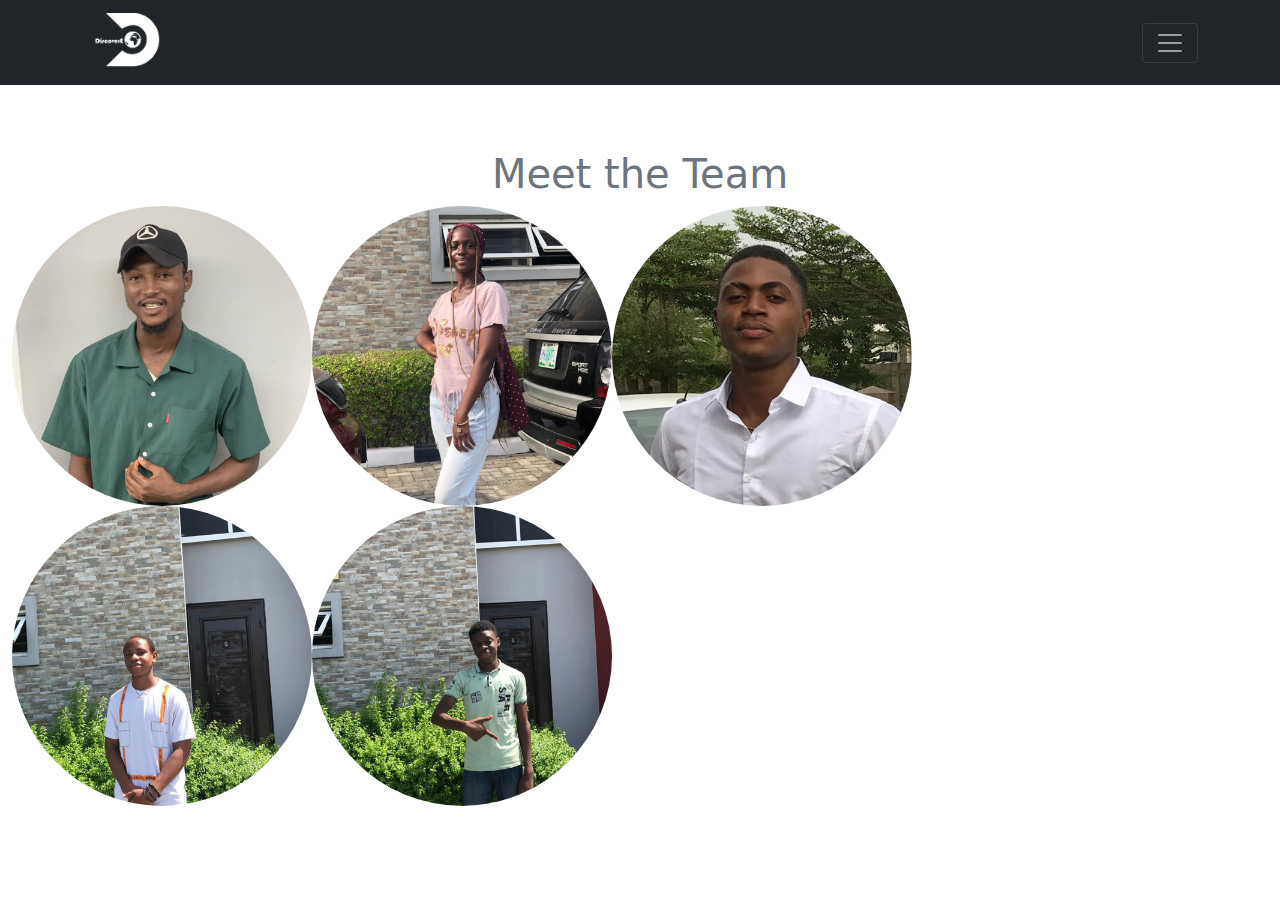
<file: DISCOVERE TRAIN/teams.html>
<!DOCTYPE html>
<html lang="en">

<head>
  <meta charset="UTF-8">
  <meta http-equiv="X-UA-Compatible" content="IE=edge">
  <meta name="viewport" content="width=device-width, initial-scale=1.0">
  <link rel="stylesheet" href="bootstrap.min.css" />
  <link rel="stylesheet" href="team-style.css">
  <title>Teams | DiscoverE</title>
  <script type="text/javascript">
    window.$crisp = [];
    window.CRISP_WEBSITE_ID = "6a14dd75-1eaf-46d2-a12d-d0bad580b68a";
    (function () {
      d = document;
      s = d.createElement("script");
      s.src = "https://client.crisp.chat/l.js";
      s.async = 1;
      d.getElementsByTagName("head")[0].appendChild(s);
    })();
  </script>
</head>

<body>
  <nav class="navbar navbar-dark bg-dark fixed-top">
    <div class="container">
      <a class="navbar-brand" href="#"><img src="img/DISCOVERE real logo.png" alt="" width="90px" /></a>
      <button class="navbar-toggler zsoutline-none" type="button" data-bs-toggle="offcanvas"
        data-bs-target="#offcanvasNavbar" aria-controls="offcanvasNavbar">
        <span class="navbar-toggler-icon"></span>
      </button>
      <div class="offcanvas offcanvas-end" tabindex="-1" id="offcanvasNavbar" aria-labelledby="offcanvasNavbarLabel">
        <div class="offcanvas-header">
          <h5 class="offcanvas-title" id="offcanvasNavbarLabel">
            DiscoverE Train
          </h5>
          <button type="button" class="btn-close text-reset" data-bs-dismiss="offcanvas" aria-label="Close"></button>
        </div>
        <div class="offcanvas-body navbar-dark bg-dark">
          <ul class="navbar-nav justify-content-end flex-grow-1 pe-3">
            <li class="nav-item">
              <a class="nav-link" href="./index.html">Home</a>
            </li>
            <li class="nav-item">
              <a class="nav-link" href="./about.html">About</a>
            </li>
            <li class="nav-item">
              <a class="nav-link active" aria-current="page" href="#">Team</a>
            </li>
            <li class="nav-item dropdown">
              <a class="nav-link dropdown-toggle" href="#" id="offcanvasNavbarDropdown" role="button"
                data-bs-toggle="dropdown" aria-expanded="false">
                Discover
              </a>
              <ul class="dropdown-menu" aria-labelledby="offcanvasNavbarDropdown">
                <li class="navbar-dark">
                  <a class="dropdown-item" href="/discover.html">7 Wonders of the World</a>
                </li>
                <li class="navbar-dark">
                  <a class="dropdown-item" href="/discover.html">Adventures</a>
                </li>
                <li class="navbar-dark">
                  <a class="dropdown-item" href="/discover.html">Family Fun</a>
                </li>
                <li class="navbar-dark">
                  <a class="dropdown-item" href="/discover.html">Art&Culture</a>
                </li>
                <li class="navbar-dark">
                  <a class="dropdown-item" href="/discover.html">Hotels&Travels</a>
                </li>
              </ul>
            </li>
          </ul>
          <form class="d-flex">
            <input class="form-control me-2" type="search" placeholder="Search" aria-label="Search" />
            <button class="btn btn-outline-info" type="submit">Search</button>
          </form>
        </div>
      </div>
    </div>
  </nav>

  <section class="container-fluid">
    <h1 class="text-center text-secondary fs-1 mt-5" id="T-text">Meet the Team</h1>
    <div>
      <div class="d-flex justify-content-space-between">
        <div>
          <img class="image" src="img/team img/Sunday.jpeg" alt="">
        </div>

        <div>
          <img class="image" src="img/team img/Liez.jpeg" alt="">
        </div>

        <div>
          <img class="image" src="img/team img/Jonah.jpeg" alt="">
        </div>
      </div>
      <div class="d-flex">
        <div>
          <img class="image" src="img/team img/BossMan.jpeg" alt="">
        </div>
        <div>
          <img class="image" src="img/team img/Gold.jpeg" alt="">
        </div>
      </div>
    </div>
  </section>

  <script src="bootstrap.bundle.js"></script>
</body>

</html>
</file>
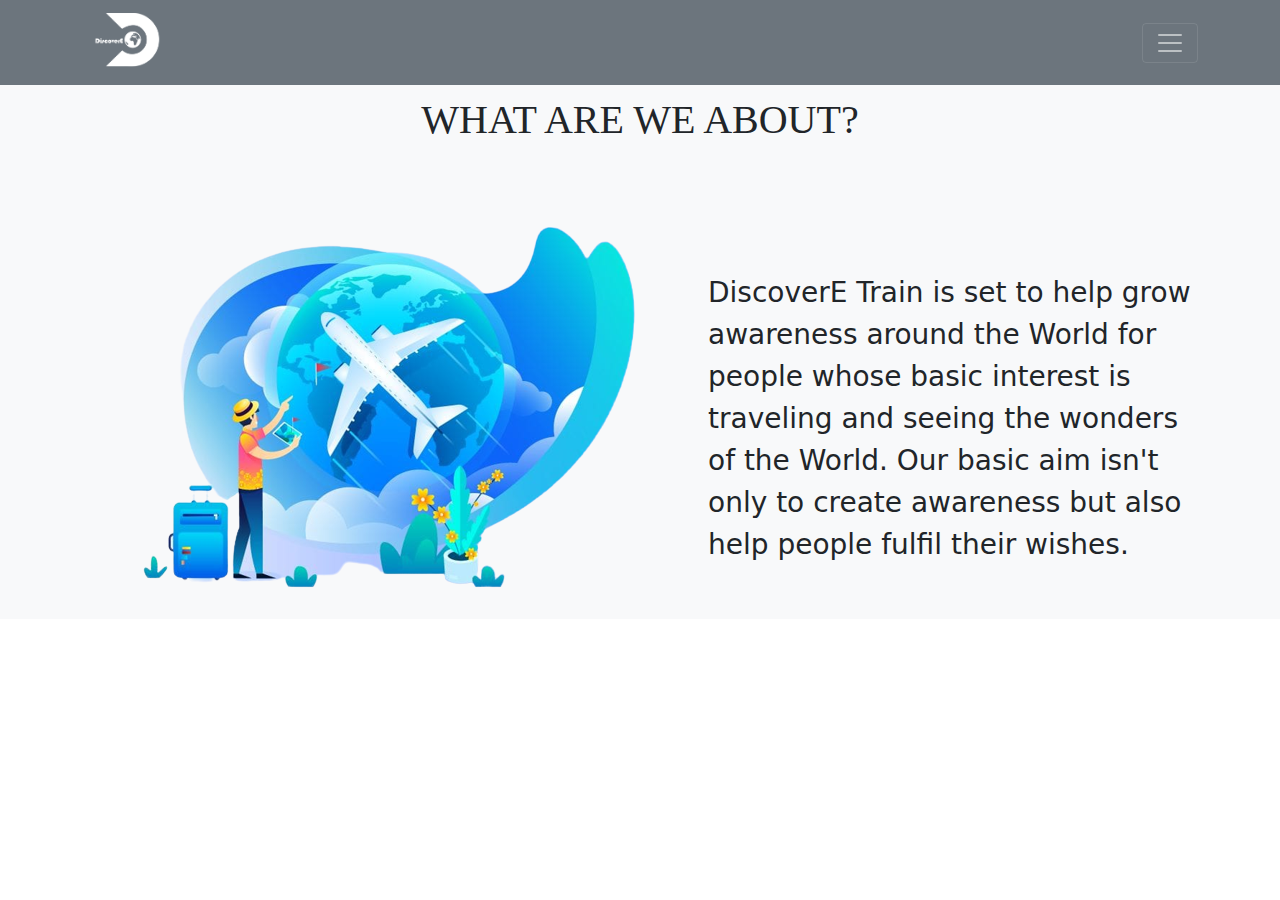
<file: DiscoverE-Train-main/DiscoverE-Train-main/DISCOVERE TRAIN/about.html>
<!DOCTYPE html>
<html lang="en">

<head>
  <meta charset="UTF-8" />
  <meta http-equiv="X-UA-Compatible" content="IE=edge" />
  <meta name="viewport" content="width=, initial-scale=1.0" />
  <title>About | DiscoverE</title>
  <link rel="stylesheet" href="./bootstrap.min.css" />
  <link rel="stylesheet" href="style.css">
  <link rel="shortcut icon" href="./img/DISCOVERE real logo.png" type="image/x-icon">
  <script type="text/javascript">
    window.$crisp = [];
    window.CRISP_WEBSITE_ID = "6a14dd75-1eaf-46d2-a12d-d0bad580b68a";
    (function () {
      d = document;
      s = d.createElement("script");
      s.src = "https://client.crisp.chat/l.js";
      s.async = 1;
      d.getElementsByTagName("head")[0].appendChild(s);
    })();
  </script>
</head>

<body>
  <nav class="navbar navbar-dark bg-secondary fixed-top">
    <div class="container">
      <a class="navbar-brand" href="#"><img src="./img/DISCOVERE real logo.png" alt="" width="90px" /></a>
      <button class="navbar-toggler outline-none" type="button" data-bs-toggle="offcanvas"
        data-bs-target="#offcanvasNavbar" aria-controls="offcanvasNavbar">
        <span class="navbar-toggler-icon"></span>
      </button>
      <div class="offcanvas offcanvas-end" tabindex="-1" id="offcanvasNavbar" aria-labelledby="offcanvasNavbarLabel">
        <div class="offcanvas-header">
          <h5 class="offcanvas-title" id="offcanvasNavbarLabel">
            DiscoverE Train
          </h5>
          <button type="button" class="btn-close text-reset" data-bs-dismiss="offcanvas" aria-label="Close"></button>
        </div>
        <div class="offcanvas-body navbar-dark bg-dark">
          <ul class="navbar-nav justify-content-end flex-grow-1 pe-3">
            <li class="nav-item">
              <a class="nav-link" href="./index.html">Home</a>
            </li>
            <li class="nav-item">
              <a class="nav-link active" aria-current="page" href="#">About</a>
            </li>
            <li class="nav-item">
              <a class="nav-link" href="./teams.html">Team</a>
            </li>
            <li class="nav-item dropdown bg-dark">
              <a class="nav-link dropdown-toggle" href="#" id="offcanvasNavbarDropdown" role="button"
                data-bs-toggle="dropdown" aria-expanded="false">
                Discover
              </a>
              <ul class="dropdown-menu" aria-labelledby="offcanvasNavbarDropdown">
                <li>
                  <a class="dropdown-item" href="./discover.html">7 Wonders of the World</a>
                </li>
                <li>
                  <a class="dropdown-item" href="./discover.html">Adventures</a>
                </li>
                <li>
                  <a class="dropdown-item" href="./discover.html">Family Fun</a>
                </li>
                <li>
                  <a class="dropdown-item" href="./discover.html">Art&Culture</a>
                </li>
                <li>
                  <a class="dropdown-item" href="./discover.html">Hotels&Travels</a>
                </li>
              </ul>
            </li>
          </ul>
          <form class="d-flex">
            <input class="form-control me-2" type="search" placeholder="Search" aria-label="Search" />
            <button class="btn btn-outline-info" type="submit">Search</button>
          </form>
        </div>
      </div>
    </div>
  </nav>
  <section class="container-fluid bg-light mt-5">
    <h1 class="text-center text-dark pt-5 text-uppercase font">
      What Are We About?
    </h1>
    <div class="d-flex justify-content-space-evenly m-5 p-3">
      <img class="img-fluid d-none d-md-flex d-lg-flex d-sm-none" src="./img/tour.png" alt="" width="700px" />
      <p class="fs-3 text-dark lead pt-5 mt-3">
        DiscoverE Train is set to help grow awareness around the World for
        people whose basic interest is traveling and seeing the wonders of the
        World. Our basic aim isn't only to create awareness but also help
        people fulfil their wishes.
      </p>
    </div>
  </section>

  <script src="./bootstrap.bundle.js"></script>
</body>

</html>
</file>
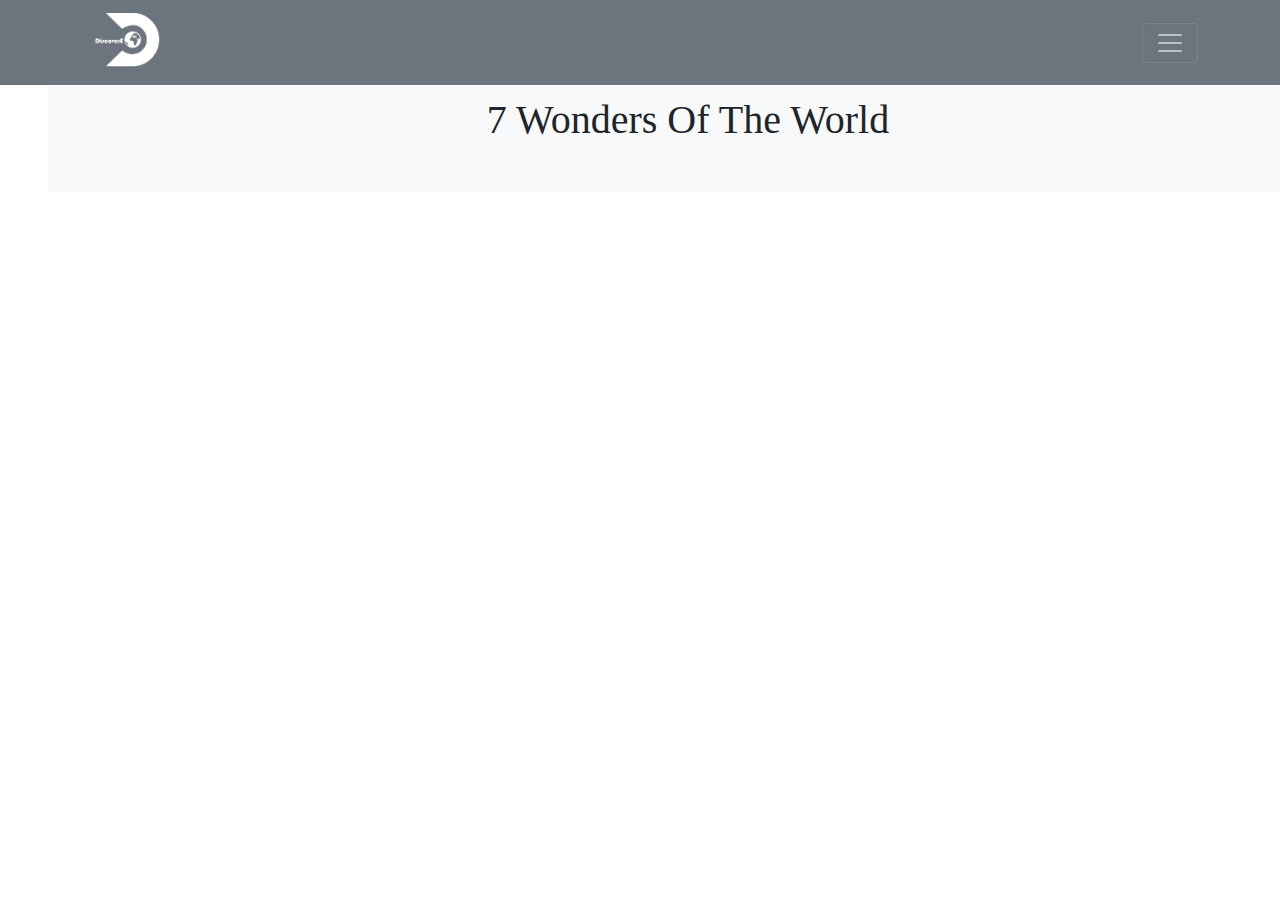
<file: DiscoverE-Train-main/DiscoverE-Train-main/DISCOVERE TRAIN/discover.html>
<!DOCTYPE html>
<html lang="en">

<head>
  <meta charset="UTF-8" />
  <meta http-equiv="X-UA-Compatible" content="IE=edge" />
  <meta name="viewport" content="width=, initial-scale=1.0" />
  <title>Discover | Discover</title>
  <link rel="stylesheet" href="./style.css" />
  <link rel="stylesheet" href="./bootstrap.min.css" />
  <link rel="shortcut icon" href="./img/DISCOVERE real logo.png" type="image/x-icon">
  <script type="text/javascript">
    window.$crisp = [];
    window.CRISP_WEBSITE_ID = "6a14dd75-1eaf-46d2-a12d-d0bad580b68a";
    (function () {
      d = document;
      s = d.createElement("script");
      s.src = "https://client.crisp.chat/l.js";
      s.async = 1;
      d.getElementsByTagName("head")[0].appendChild(s);
    })();
  </script>
</head>

<body>
  <nav class="navbar navbar-dark bg-secondary fixed-top">
    <div class="container">
      <a class="navbar-brand" href="#"><img src="./img/DISCOVERE real logo.png" alt="" width="90px" /></a>
      <button class="navbar-toggler zsoutline-none" type="button" data-bs-toggle="offcanvas"
        data-bs-target="#offcanvasNavbar" aria-controls="offcanvasNavbar">
        <span class="navbar-toggler-icon"></span>
      </button>
      <div class="offcanvas offcanvas-end" tabindex="-1" id="offcanvasNavbar" aria-labelledby="offcanvasNavbarLabel">
        <div class="offcanvas-header">
          <h5 class="offcanvas-title" id="offcanvasNavbarLabel">
            DiscoverE Train
          </h5>
          <button type="button" class="btn-close text-reset" data-bs-dismiss="offcanvas" aria-label="Close"></button>
        </div>
        <div class="offcanvas-body navbar-dark bg-dark">
          <ul class="navbar-nav justify-content-end flex-grow-1 pe-3">
            <li class="nav-item">
              <a class="nav-link" href="./index.html">Home</a>
            </li>
            <li class="nav-item">
              <a class="nav-link" href="./about.html">About</a>
            </li>
            <li class="nav-item">
              <a class="nav-link" href="./teams.html">Team</a>
            </li>
            <li class="nav-item dropdown bg-dark">
              <a class="nav-link dropdown-toggle active" aria-current="page" href="#" id="offcanvasNavbarDropdown"
                role="button" data-bs-toggle="dropdown" aria-expanded="false">
                Discover
              </a>
              <ul class="dropdown-menu" aria-labelledby="offcanvasNavbarDropdown">
                <li>
                  <a class="dropdown-item" href="./discover.html">7 Wonders of the World</a>
                </li>
                <li><a class="dropdown-item" href="./discover.html">Adventures</a></li>
                <li><a class="dropdown-item" href="./discover.html">Family Fun</a></li>
                <li><a class="dropdown-item" href="./discover.html">Art&Culture</a></li>
                <li><a class="dropdown-item" href="./discover.html">Hotels&Travels</a></li>
              </ul>
            </li>
          </ul>
          <form class="d-flex">
            <input class="form-control me-2" type="search" placeholder="Search" aria-label="Search" />
            <button class="btn btn-outline-info" type="submit">Search</button>
          </form>
        </div>
      </div>
    </div>
  </nav>

  <!-- 7 Wonders of the world -->
  <section class="container-fluid bg-light m-5">
    <h1 class="text-center text-dark p-5 mt-3 font">7 Wonders Of The World</h1>

  </section>

  <script src="./bootstrap.bundle.js"></script>
</body>

</html>
</file>
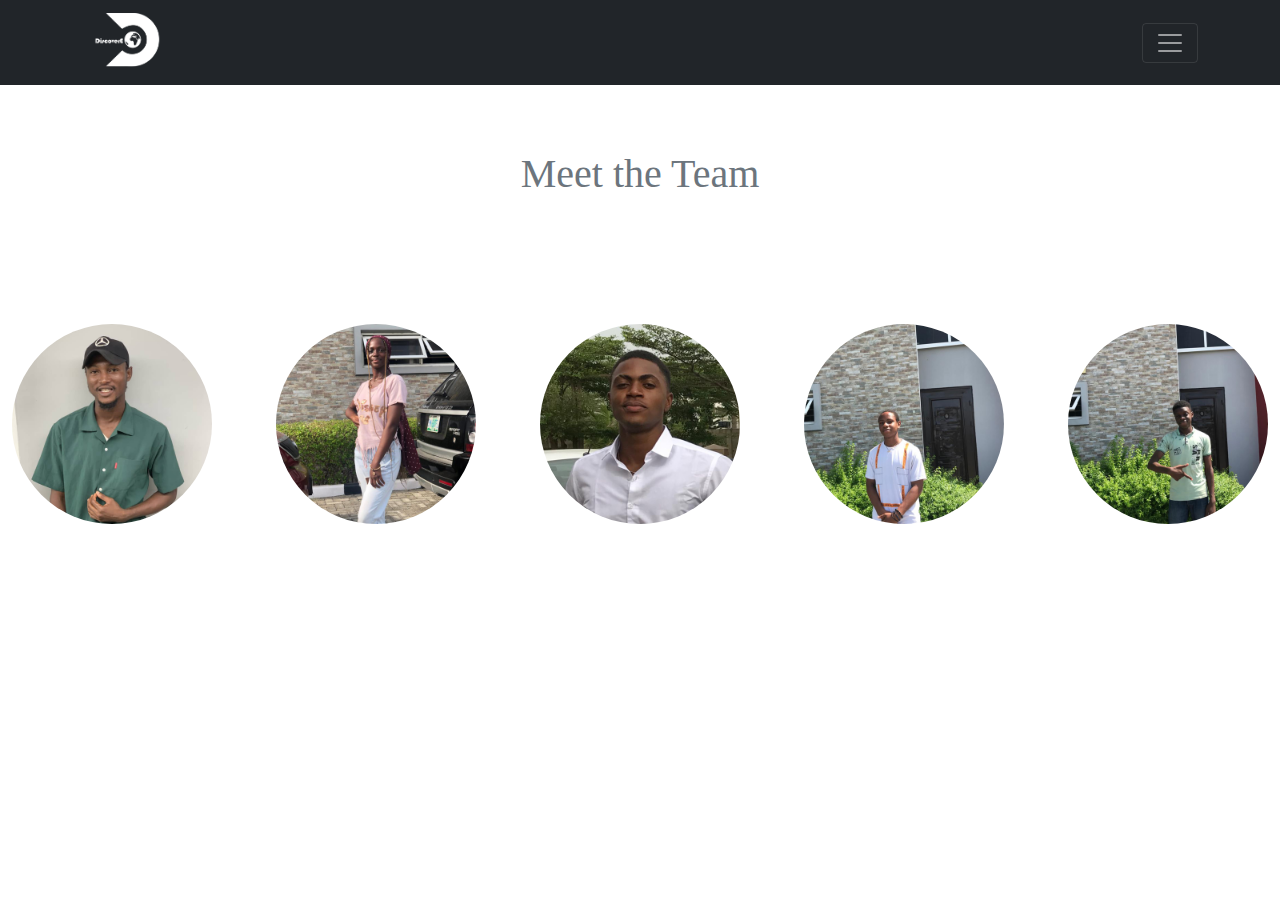
<file: DiscoverE-Train-main/DiscoverE-Train-main/DISCOVERE TRAIN/teams.html>
<!DOCTYPE html>
<html lang="en">

<head>
  <meta charset="UTF-8">
  <meta http-equiv="X-UA-Compatible" content="IE=edge">
  <meta name="viewport" content="width=device-width, initial-scale=1.0">
  <link rel="stylesheet" href="bootstrap.min.css" />
  <link rel="shortcut icon" href="./img/DISCOVERE real logo.png" type="image/x-icon">
  <link rel="stylesheet" href="./style.css">
  <link rel="stylesheet" href="team-style.css">
  <title>Teams | DiscoverE</title>
  <script type="text/javascript">
    window.$crisp = [];
    window.CRISP_WEBSITE_ID = "6a14dd75-1eaf-46d2-a12d-d0bad580b68a";
    (function () {
      d = document;
      s = d.createElement("script");
      s.src = "https://client.crisp.chat/l.js";
      s.async = 1;
      d.getElementsByTagName("head")[0].appendChild(s);
    })();
  </script>
</head>

<body>
  <nav class="navbar navbar-dark bg-dark fixed-top">
    <div class="container">
      <a class="navbar-brand" href="#"><img src="img/DISCOVERE real logo.png" alt="" width="90px" /></a>
      <button class="navbar-toggler zsoutline-none" type="button" data-bs-toggle="offcanvas"
        data-bs-target="#offcanvasNavbar" aria-controls="offcanvasNavbar">
        <span class="navbar-toggler-icon"></span>
      </button>
      <div class="offcanvas offcanvas-end" tabindex="-1" id="offcanvasNavbar" aria-labelledby="offcanvasNavbarLabel">
        <div class="offcanvas-header">
          <h5 class="offcanvas-title" id="offcanvasNavbarLabel">
            DiscoverE Train
          </h5>
          <button type="button" class="btn-close text-reset" data-bs-dismiss="offcanvas" aria-label="Close"></button>
        </div>
        <div class="offcanvas-body navbar-dark bg-dark">
          <ul class="navbar-nav justify-content-end flex-grow-1 pe-3">
            <li class="nav-item">
              <a class="nav-link" href="./index.html">Home</a>
            </li>
            <li class="nav-item">
              <a class="nav-link" href="./about.html">About</a>
            </li>
            <li class="nav-item">
              <a class="nav-link active" aria-current="page" href="#">Team</a>
            </li>
            <li class="nav-item dropdown">
              <a class="nav-link dropdown-toggle" href="#" id="offcanvasNavbarDropdown" role="button"
                data-bs-toggle="dropdown" aria-expanded="false">
                Discover
              </a>
              <ul class="dropdown-menu" aria-labelledby="offcanvasNavbarDropdown">
                <li class="navbar-dark">
                  <a class="dropdown-item" href="./discover.html">7 Wonders of the World</a>
                </li>
                <li class="navbar-dark">
                  <a class="dropdown-item" href="./discover.html">Adventures</a>
                </li>
                <li class="navbar-dark">
                  <a class="dropdown-item" href="./discover.html">Family Fun</a>
                </li>
                <li class="navbar-dark">
                  <a class="dropdown-item" href="./discover.html">Art&Culture</a>
                </li>
                <li class="navbar-dark">
                  <a class="dropdown-item" href="./discover.html">Hotels&Travels</a>
                </li>
              </ul>
            </li>
          </ul>
          <form class="d-flex">
            <input class="form-control me-2" type="search" placeholder="Search" aria-label="Search" />
            <button class="btn btn-outline-info" type="submit">Search</button>
          </form>
        </div>
      </div>
    </div>
  </nav>

  <section class="container-fluid">
    <h1 class="text-center text-secondary fs-1 mt-5 font" id="T-text">Meet the Team</h1>
    <div class="d-flex me">
        <div>
          <img class="image" src="img/team img/Sunday.jpeg" alt="">
        </div>

        <div>
          <img class="image" src="img/team img/Liez.jpeg" alt="">
        </div>

        <div>
          <img class="image" src="img/team img/Jonah.jpeg" alt="">
        </div>
        <div>
          <img class="image" src="img/team img/BossMan.jpeg" alt="">
        </div>
        <div>
          <img class="image" src="img/team img/Gold.jpeg" alt="">
        </div>
    </div>
  </section>

  <script src="bootstrap.bundle.js"></script>
</body>

</html>
</file>
<file: DISCOVERE TRAIN/team-style.css>
*{
    padding: 0px;
    margin: 0px;
    text-decoration: none;
    list-style-type: none;
}

#T-text{
    margin-top: 150px !important;
}

.image{
    width: 300px;
    height: 300px;
    border-radius: 150px;
}
</file>
<file: DiscoverE-Train-main/DiscoverE-Train-main/DISCOVERE TRAIN/style.css>
* {
  margin: 0;
  padding: 0;
  box-sizing: border-box;
}
.landing-section {
  background-image: url("img/Banner1.jpeg");
  background-position: center;
  background-repeat: no-repeat;
  background-size: cover;
  width: 100%;
  min-height: 100vh;
}

.landing-text {
  padding-top: 300px;
  font-weight: bolder;
  text-align: center;
  color: white;
  font-size: 65px;
}

.paragraph {
  font-weight: light;
  text-align: center;
  color: white;
}

.font{
  font-family: gabriola;
}

::-webkit-scrollbar{
  width: 5px;
}
</file>
<file: DiscoverE-Train-main/DiscoverE-Train-main/DISCOVERE TRAIN/team-style.css>
*{
    padding: 0px;
    margin: 0px;
    text-decoration: none;
    list-style-type: none;
}

#T-text{
    margin-top: 150px !important;
}

.image{
    width: 200px;
    height: 200px;
    border-radius: 100px;
}
.me{
    margin-top: 10%;
    justify-content: space-between;
}

@media(max-width:720px){
    .image{
        width: 100px;
        height: 100px;
        border-radius: 50px;
        display:grid;
    }
}
</file>
